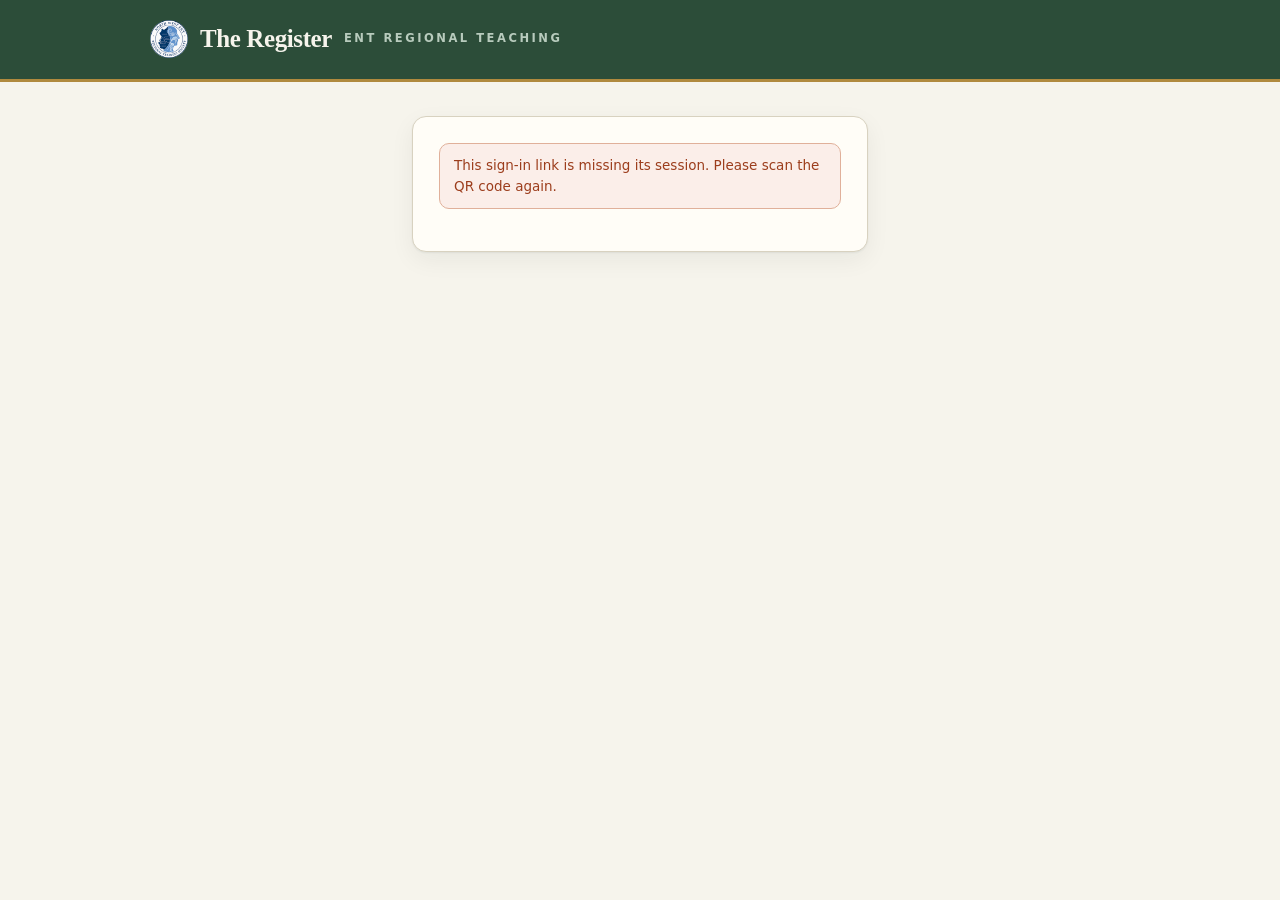
<file: checkin.html>
<!DOCTYPE html>
<html lang="en">
<head>
<meta charset="UTF-8">
<meta name="viewport" content="width=device-width, initial-scale=1.0">
<link rel="preconnect" href="https://ecyhvubwcqqghumnyxuu.supabase.co" crossorigin>
<link rel="dns-prefetch" href="https://ecyhvubwcqqghumnyxuu.supabase.co">
<title>Sign in — ENT Regional Teaching</title>
<link rel="icon" href="favicon.ico" sizes="any">
<link rel="icon" type="image/png" sizes="32x32" href="assets/favicon-32.png">
<link rel="icon" type="image/png" sizes="16x16" href="assets/favicon-16.png">
<link rel="apple-touch-icon" sizes="180x180" href="assets/apple-touch-icon.png">
<link rel="stylesheet" href="assets/pages.css">
</head>
<body>

<header class="masthead">
  <div class="masthead-inner">
    <img src="assets/logo-mark.png" alt="North West ENT Regional Trainees Society" class="masthead-logo">
    <span class="mark">The Register</span>
    <span class="sub">ENT Regional Teaching</span>
  </div>
</header>

<main class="narrow">
  <div class="card" id="card">
    <div id="loading" class="lede">Loading the session…</div>

    <div id="form" style="display:none">
      <h1>Sign in</h1>
      <p class="lede" id="sessionLine"></p>

      <div id="formError"></div>

      <div class="field">
        <label class="fld" for="who">Your name</label>
        <select id="who"></select>
      </div>

      <div class="field" id="otherNameField" style="display:none">
        <label class="fld" for="otherName">Type your full name</label>
        <input id="otherName" placeholder="e.g. Jane Smith" autocomplete="name">
        <p class="helper">You'll be added to the register with these details, so your name is on the list next time.</p>
      </div>

      <div class="field">
        <label class="fld" for="grade">Your grade this rotation</label>
        <select id="grade">
          <option value="">Select grade…</option>
        </select>
      </div>

      <div class="field">
        <label class="fld" for="email" id="emailLabel">Your email</label>
        <input id="email" type="email" inputmode="email" autocomplete="email" placeholder="the address you actually check">
        <p class="helper" id="emailHelper">Work or personal — whichever you actually read. Your certificate is sent here once you have completed the feedback form after the session.</p>
      </div>

      <button class="btn primary block" id="submit">I'm here — sign me in</button>
    </div>

    <div id="done" style="display:none" class="done">
      <div class="tick">✓</div>
      <h2 id="doneName"></h2>
      <p id="doneMsg"></p>
    </div>
  </div>
</main>

<script src="assets/config.js"></script>
<script>
/* Live session check-in. Writes the attendance to Supabase (the record the
   certificate gate relies on) and, best effort, into the register blob so the
   organiser's attendance grid updates without waiting for a manual sync. */
const params = new URLSearchParams(location.search);
const SESSION_ID = params.get('s') || '';
const el = (id) => document.getElementById(id);

let session = null;
let roster = [];          // [{id, name}] from the register
let submitting = false;

function fail(message) {
  el('loading').style.display = 'none';
  el('form').style.display = 'none';
  el('card').insertAdjacentHTML('beforeend',
    `<div class="notice bad">${ENT.esc(message)}</div>`);
}

function showError(message) {
  el('formError').innerHTML = `<div class="notice bad">${ENT.esc(message)}</div>`;
}

async function loadRoster() {
  try {
    // public_roster() is a SECURITY DEFINER function exposing just id/name for
    // trainees and id/month/title for sessions — register_store itself is
    // locked to the organiser login, this is the narrow anon-safe substitute.
    const data = await ENT.rpc('public_roster', {});
    const list = (data && data.trainees) || [];
    return list.slice().sort((a, b) => a.name.localeCompare(b.name));
  } catch (e) {
    return [];            // roster is a convenience; typing a name still works
  }
}

async function boot() {
  if (!SESSION_ID) return fail('This sign-in link is missing its session. Please scan the QR code again.');

  // Both requests go out together: on hospital wifi, two round trips one after
  // the other is most of the wait before this form appears.
  let rows;
  try {
    [rows, roster] = await Promise.all([
      ENT.rest('sessions?id=eq.' + encodeURIComponent(SESSION_ID) + '&select=id,title,session_date,location,local_id'),
      loadRoster(),
    ]);
  } catch (e) {
    return fail(ENT.loadFailure(e));
  }
  session = rows && rows[0];
  if (!session) return fail('This sign-in link is not valid any more.');

  el('sessionLine').innerHTML =
    `<span class="session-line">${ENT.esc(session.title)}</span><br>` +
    `<span class="session-sub">${ENT.esc(ENT.fmtDate(session.session_date))}` +
    (session.location ? ' · ' + ENT.esc(session.location) : '') + `</span>`;

  el('who').innerHTML =
    '<option value="">Select your name…</option>' +
    roster.map((t) => `<option value="${ENT.esc(t.id)}" data-hasemail="${t.has_email ? '1' : ''}">${ENT.esc(t.name)}</option>`).join('') +
    '<option value="__other">My name is not on the list…</option>';

  el('grade').innerHTML = '<option value="">Select grade…</option>' +
    ENT.GRADES.map((g) => `<option>${g}</option>`).join('');

  el('who').onchange = () => {
    const other = el('who').value === '__other';
    el('otherNameField').style.display = other ? 'block' : 'none';
    if (other) el('otherName').focus();
    updateEmailField();
  };
  updateEmailField();

  el('loading').style.display = 'none';
  el('form').style.display = 'block';
  el('submit').onclick = submit;
}

// Mirror the check-in into the register blob so the organiser's grid stays live.
// record_local_checkin() is a SECURITY DEFINER function that patches just the
// one attendance key — register_store itself no longer grants anon any access.
// Only for trainees picked off the roster: someone who typed their own name is
// added to the roster AND marked present server-side by the check-in function,
// since creating a trainee is not something anon is trusted to do from here.
// Best effort only: the Supabase attendee row is the record that matters, and the
// organiser console can re-sync at any time.
async function mirrorToRegister(traineeId, grade) {
  if (!traineeId || !session.local_id) return;
  try {
    await ENT.rpc('record_local_checkin', {
      p_trainee_id: traineeId, p_session_id: session.local_id, p_grade: grade || '',
    });
  } catch (e) {
    // best effort — the attendees table write already succeeded
  }
}

// Email is required only when we don't already hold one for the chosen trainee.
// "Not on the list" always requires it, since there's no record to fall back to.
function emailOnFileForSelection() {
  const opt = el('who').selectedOptions[0];
  return !!(opt && opt.dataset && opt.dataset.hasemail);
}
function updateEmailField() {
  const onFile = emailOnFileForSelection() && el('who').value !== '__other';
  el('emailLabel').textContent = onFile ? 'Your email (already on file)' : 'Your email';
  el('emailHelper').textContent = onFile
    ? "We have an address on file — leave this blank unless it has changed. Your certificate goes there after you complete the feedback form."
    : "Work or personal — whichever you actually read. Your certificate is sent here once you complete the feedback form after the session.";
}

async function submit() {
  if (submitting) return;
  el('formError').innerHTML = '';

  const choice = el('who').value;
  const name = choice === '__other' ? el('otherName').value.trim()
             : (roster.find((t) => t.id === choice) || {}).name || '';
  const grade = el('grade').value;
  const email = el('email').value.trim();
  const localTraineeId = choice === '__other' ? '' : choice;
  const onFile = emailOnFileForSelection() && choice !== '__other';

  if (!name) return showError('Please choose or type your name.');
  if (!grade) return showError('Please select your grade.');
  // Must provide a valid email unless we already hold one; a typed value is
  // always validated so a typo can't silently overwrite the address on file.
  if (email) {
    if (!/^[^\s@]+@[^\s@]+\.[^\s@]+$/.test(email)) return showError('Please enter a valid email address.');
  } else if (!onFile) {
    return showError('Please enter your email so your certificate can be sent.');
  }

  submitting = true;
  const btn = el('submit');
  btn.disabled = true;
  btn.innerHTML = '<span class="spinner"></span>Signing you in…';

  try {
    const res = await ENT.api('check-in', { session_id: SESSION_ID, name, email, grade, local_trainee_id: localTraineeId });
    if (choice !== '__other') await mirrorToRegister(choice, grade);
    el('form').style.display = 'none';
    el('done').style.display = 'block';
    el('doneName').textContent = "You're signed in";
    el('doneMsg').textContent =
      `${name} (${grade}) — ${session.title}. After the session you'll get a short feedback form; ` +
      `completing it releases your certificate` + (email ? ` to ${email}` : ' to the email we hold for you') + `.` +
      // Only when the server actually created the roster entry -- for a typed
      // name that turned out to already be on the list, there is nothing new.
      (res && res.enrolled ? " You've been added to the register, so your name will be on the list next time." : '');
  } catch (err) {
    showError(err.message || 'Could not sign you in. Please try again.');
    btn.disabled = false;
    btn.textContent = "I'm here — sign me in";
    submitting = false;
  }
}

boot();
</script>
</body>
</html>
</file>
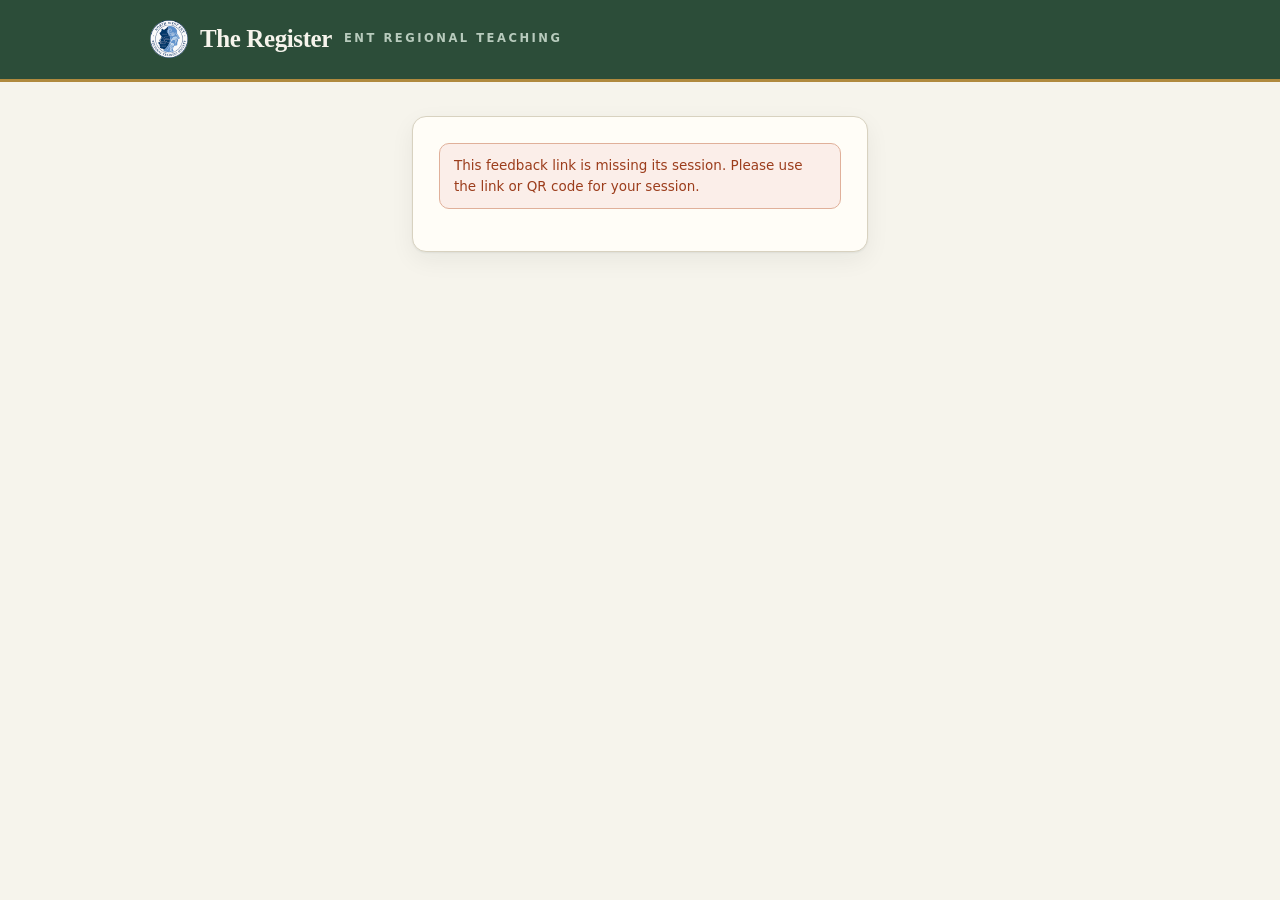
<file: feedback.html>
<!DOCTYPE html>
<html lang="en">
<head>
<meta charset="UTF-8">
<meta name="viewport" content="width=device-width, initial-scale=1.0">
<link rel="preconnect" href="https://ecyhvubwcqqghumnyxuu.supabase.co" crossorigin>
<link rel="dns-prefetch" href="https://ecyhvubwcqqghumnyxuu.supabase.co">
<title>Session feedback — ENT Regional Teaching</title>
<link rel="icon" href="favicon.ico" sizes="any">
<link rel="icon" type="image/png" sizes="32x32" href="assets/favicon-32.png">
<link rel="icon" type="image/png" sizes="16x16" href="assets/favicon-16.png">
<link rel="apple-touch-icon" sizes="180x180" href="assets/apple-touch-icon.png">
<link rel="stylesheet" href="assets/pages.css">
<style>
  .scale{display:flex;gap:6px;flex-wrap:wrap}
  .scale label{flex:1 1 0;min-width:56px}
  .scale input{position:absolute;opacity:0;pointer-events:none}
  .scale span{display:block;text-align:center;padding:11px 4px;border:1px solid var(--line);border-radius:9px;
    background:#fff;font-weight:600;font-size:14px;cursor:pointer;transition:.12s;user-select:none}
  .scale label:hover span{border-color:var(--moss)}
  .scale input:checked + span{background:var(--moss);border-color:var(--moss);color:#fff}
  .scale input:focus-visible + span{outline:2px solid var(--moss-deep);outline-offset:2px}
  .scale-ends{display:flex;justify-content:space-between;font-size:11.5px;color:var(--muted);margin-top:5px}
  .q{margin-bottom:20px}
  .q .qtext{font-weight:600;font-size:14.5px;margin-bottom:8px}
  .opt{display:flex;gap:10px;align-items:flex-start;padding:9px 11px;border:1px solid var(--line);
    border-radius:9px;background:#fff;margin-bottom:7px;cursor:pointer}
  .opt:hover{border-color:var(--moss)}
  .opt input{width:auto;margin-top:2px;flex-shrink:0}
  .opt.sel{border-color:var(--moss);background:#f2f6f1}
  .anon{display:flex;gap:10px;align-items:flex-start}
  .anon .lock{font-size:17px;line-height:1.3}
</style>
</head>
<body>

<header class="masthead">
  <div class="masthead-inner">
    <img src="assets/logo-mark.png" alt="North West ENT Regional Trainees Society" class="masthead-logo">
    <span class="mark">The Register</span>
    <span class="sub">ENT Regional Teaching</span>
  </div>
</header>

<main class="narrow">
  <div class="card" id="card">
    <div id="loading" class="lede">Loading the session…</div>

    <div id="form" style="display:none">
      <h1>Session feedback</h1>
      <p class="lede" id="sessionLine"></p>

      <div class="notice info anon">
        <span class="lock">🔒</span>
        <span><strong>Your answers are anonymous.</strong> Your name is used once, to tick you off as
        having given feedback and to release your certificate. It is never stored with your answers —
        the feedback table holds no name, no email and no link back to you.</span>
      </div>

      <div id="formError"></div>

      <div class="field">
        <label class="fld" for="who">You are</label>
        <select id="who"></select>
        <p class="helper" id="whoHelper">Pick your name so your certificate can be released.</p>
      </div>

      <div class="field" id="emailField" style="display:none">
        <label class="fld" for="email">Your email</label>
        <input id="email" type="email" inputmode="email" autocomplete="email" placeholder="the address you signed in with">
      </div>

      <div id="questions"></div>

      <div class="field" id="legacyComments">
        <label class="fld" for="comments">Anything else? (optional)</label>
        <textarea id="comments" placeholder="What worked well, what could be better…"></textarea>
      </div>

      <button class="btn primary block" id="submit">Submit feedback</button>
    </div>

    <div id="done" style="display:none" class="done">
      <div class="tick">✓</div>
      <h2>Thank you</h2>
      <p id="doneMsg"></p>
    </div>
  </div>
</main>

<script src="assets/config.js"></script>
<script>
/* Anonymous per-session feedback. The identifying value chosen at the top is sent
   to the Edge Function purely so it can flip feedback_completed on the right
   attendee row; it never reaches feedback_responses. */
const params = new URLSearchParams(location.search);
const SESSION_ID = params.get('s') || '';
const el = (id) => document.getElementById(id);

/* The question set comes from the session's own form (editable per session in
   form-editor.html), falling back to the shared template and, if even that is
   unreachable, to the built-in list in assets/config.js -- a trainee must never
   be shown a blank form because a lookup failed. */
let QUESTIONS = [];
let formTitle = 'Session feedback';

const LEGACY_FORM = {
  title: 'Session feedback',
  questions: [
    { id:'overall', type:'scale', text:'Overall, how would you rate this session?', required:true,
      lowLabel:'Poor', highLabel:'Excellent' },
    ...ENT.QUESTIONS.map((q) => ({ id:q.key, type:'scale', text:q.text, required:false,
      lowLabel:'Strongly disagree', highLabel:'Strongly agree' })),
    { id:'comments', type:'long', text:'Anything else?', required:false,
      placeholder:'What worked well, what could be better…' },
  ],
};

let session = null;
let submitting = false;

function fail(message) {
  el('loading').style.display = 'none';
  el('form').style.display = 'none';
  el('card').insertAdjacentHTML('beforeend', `<div class="notice bad">${ENT.esc(message)}</div>`);
}
function showError(message) {
  el('formError').innerHTML = `<div class="notice bad">${ENT.esc(message)}</div>`;
  el('formError').scrollIntoView({ behavior: 'smooth', block: 'nearest' });
}

function questionField(q) {
  const label = `<div class="qtext">${ENT.esc(q.text)}` +
    (q.required ? '' : ' <span style="font-weight:400;color:var(--muted)">(optional)</span>') + '</div>';

  if (q.type === 'choice' || q.type === 'checkbox') {
    const kind = q.type === 'choice' ? 'radio' : 'checkbox';
    const opts = (q.options || []).map((o, i) =>
      `<label class="opt"><input type="${kind}" name="${ENT.esc(q.id)}" value="${ENT.esc(o)}"` +
      ` id="${ENT.esc(q.id)}_${i}">${ENT.esc(o)}</label>`).join('');
    return `<div class="q" data-q="${ENT.esc(q.id)}">${label}<div role="group" aria-label="${ENT.esc(q.text)}">${opts}</div></div>`;
  }

  if (q.type === 'short' || q.type === 'long') {
    const ph = ENT.esc(q.placeholder || '');
    const field = q.type === 'long'
      ? `<textarea id="f_${ENT.esc(q.id)}" placeholder="${ph}"></textarea>`
      : `<input id="f_${ENT.esc(q.id)}" placeholder="${ph}">`;
    return `<div class="q" data-q="${ENT.esc(q.id)}">${label}${field}</div>`;
  }

  // 1-5 scale
  const options = [1, 2, 3, 4, 5].map((n) =>
    `<label><input type="radio" name="${ENT.esc(q.id)}" value="${n}"><span>${n}</span></label>`).join('');
  return `<div class="q" data-q="${ENT.esc(q.id)}">${label}
    <div class="scale" role="radiogroup" aria-label="${ENT.esc(q.text)}">${options}</div>
    <div class="scale-ends"><span>1 — ${ENT.esc(q.lowLabel || 'strongly disagree')}</span>` +
    `<span>5 — ${ENT.esc(q.highLabel || 'strongly agree')}</span></div>
  </div>`;
}

// The overall rating is stored in its own column, so it is the one question the
// form always needs. If an edited form has dropped it, put it back.
function normaliseForm(f) {
  const questions = (f && Array.isArray(f.questions) ? f.questions : []).filter((q) => q && q.text);
  if (!questions.length) return LEGACY_FORM;
  if (!questions.some((q) => q.id === 'overall')) questions.unshift(LEGACY_FORM.questions[0]);
  return { title: (f && f.title) || 'Session feedback', questions };
}

async function boot() {
  if (!SESSION_ID) return fail('This feedback link is missing its session. Please use the link or QR code for your session.');

  // Session and attendee list are fetched together rather than one after the
  // other -- it halves the wait before the form appears.
  // Only checked-in attendees are readable, and only their id and name.
  let rows, attendees = [];
  try {
    const [r, a] = await Promise.all([
      ENT.rest('sessions?id=eq.' + encodeURIComponent(SESSION_ID) + '&select=id,title,session_date,location,form'),
      ENT.rest('attendees?session_id=eq.' + encodeURIComponent(SESSION_ID) + '&select=id,name&order=name').catch(() => []),
    ]);
    rows = r; attendees = a || [];
  } catch (e) {
    return fail(ENT.loadFailure(e));
  }
  session = rows && rows[0];
  if (!session) return fail('This feedback link is not valid any more.');

  el('sessionLine').innerHTML =
    `<span class="session-line">${ENT.esc(session.title)}</span><br>` +
    `<span class="session-sub">${ENT.esc(ENT.fmtDate(session.session_date))}` +
    (session.location ? ' · ' + ENT.esc(session.location) : '') + `</span>`;

  el('who').innerHTML =
    '<option value="">Select your name…</option>' +
    attendees.map((a) => `<option value="${ENT.esc(a.id)}">${ENT.esc(a.name)}</option>`).join('') +
    '<option value="__email">I\'ll type my email instead…</option>';

  if (!attendees.length) {
    el('whoHelper').textContent = 'Nobody has signed in for this session yet — type the email you signed in with.';
    el('who').value = '__email';
    el('emailField').style.display = 'block';
  }

  el('who').onchange = () => {
    const byEmail = el('who').value === '__email';
    el('emailField').style.display = byEmail ? 'block' : 'none';
    if (byEmail) el('email').focus();
  };

  // The session's own form, or the shared template if it has none yet.
  let f = session.form;
  if (!f) {
    try {
      const rows = await ENT.rest('form_templates?id=eq.default&select=form');
      f = rows && rows[0] && rows[0].form;
    } catch (e) { /* fall through to the built-in set */ }
  }
  const active = normaliseForm(f);
  QUESTIONS = active.questions;
  formTitle = active.title;
  document.querySelector('#form h1').textContent = formTitle;
  el('questions').innerHTML = QUESTIONS.map(questionField).join('');

  // The free-text box used to be a fixed field below the questions; it is now
  // just another question, so hide the old one unless this form has no
  // long-answer question of its own.
  if (QUESTIONS.some((q) => q.type === 'long')) el('legacyComments').style.display = 'none';

  el('loading').style.display = 'none';
  el('form').style.display = 'block';
  el('submit').onclick = submit;
}

function radioValue(name) {
  const picked = document.querySelector(`input[name="${name}"]:checked`);
  return picked ? Number(picked.value) : null;
}

async function submit() {
  if (submitting) return;
  el('formError').innerHTML = '';

  const choice = el('who').value;
  const identifier = choice === '__email' ? el('email').value.trim() : choice;
  const overall = radioValue('overall');

  if (!identifier) {
    return showError(choice === '__email'
      ? 'Please type the email you signed in with.'
      : 'Please choose your name so your certificate can be released.');
  }
  if (!overall) return showError('Please give an overall rating.');

  // Answers are keyed by question id. The question text travels with the
  // session's form, so the report can still label an answer correctly after a
  // question has been reworded.
  const answers = {};
  const commentBits = [];
  for (const q of QUESTIONS) {
    if (q.id === 'overall') continue;                       // stored in its own column
    let v = null;
    if (q.type === 'scale') v = radioValue(q.id);
    else if (q.type === 'choice') { const p = document.querySelector(`input[name="${q.id}"]:checked`); v = p ? p.value : null; }
    else if (q.type === 'checkbox') {
      const picked = [...document.querySelectorAll(`input[name="${q.id}"]:checked`)].map((i) => i.value);
      v = picked.length ? picked : null;
    } else {
      const field = document.getElementById('f_' + q.id);
      v = field && field.value.trim() ? field.value.trim() : null;
      if (v && q.type === 'long') commentBits.push(QUESTIONS.length > 1 ? `${q.text}\n${v}` : v);
    }
    if (q.required && (v === null || v === '' || (Array.isArray(v) && !v.length))) {
      showError(`Please answer: ${q.text}`);
      document.querySelector(`.q[data-q="${q.id}"]`)?.scrollIntoView({ behavior: 'smooth', block: 'center' });
      return;
    }
    if (v !== null) answers[q.id] = v;
  }

  // comments is a real column on feedback_responses, so long-answer text is
  // mirrored into it as well as being kept, keyed, in answers.
  const legacy = el('comments').value.trim();
  if (legacy) commentBits.push(legacy);

  submitting = true;
  const btn = el('submit');
  btn.disabled = true;
  btn.innerHTML = '<span class="spinner"></span>Submitting…';

  try {
    const res = await ENT.api('submit-feedback', {
      session_id: SESSION_ID,
      identifier,
      overall_rating: overall,
      answers,
      comments: commentBits.join('\n\n'),
    });

    const messages = {
      sent: 'Your feedback is recorded and your certificate is on its way by email.',
      already_sent: 'Your feedback is recorded — your certificate has already been emailed to you.',
      already_recorded: 'You have already given feedback for this session. Your certificate has been issued.',
      email_not_configured: 'Your feedback is recorded. Certificates are not being emailed yet — the organiser will send yours.',
      skipped_not_checked_in: 'Your feedback is recorded. We have no sign-in for you on the day, so no certificate can be issued — please speak to the organiser.',
      skipped_no_match: 'Your feedback is recorded. We could not match you to a sign-in, so no certificate can be issued — please speak to the organiser.',
      skipped_no_feedback: 'Your feedback is recorded.',
      failed_email: 'Your feedback is recorded, but the certificate email failed to send. The organiser can resend it.',
      failed_pdf: 'Your feedback is recorded, but the certificate could not be generated. The organiser has been notified.',
    };
    el('form').style.display = 'none';
    el('done').style.display = 'block';
    el('doneMsg').textContent = messages[res.certificate] || 'Your feedback is recorded.';
  } catch (err) {
    showError(err.message || 'Could not submit your feedback. Please try again.');
    btn.disabled = false;
    btn.textContent = 'Submit feedback';
    submitting = false;
  }
}

boot();
</script>
</body>
</html>
</file>
<file: assets/pages.css>
/* Shared look for the standalone pages — same palette as the register. */
:root{
  --ink:#15211c; --paper:#f6f4ec; --card:#fffdf7; --line:#d8d2c0;
  --moss:#3f6b4f; --moss-deep:#2c4d39; --clay:#c0613a; --gold:#b08a3e; --muted:#7a7568;
  --shadow:0 1px 2px rgba(21,33,28,.06),0 8px 24px rgba(21,33,28,.06);
}
*{box-sizing:border-box;margin:0;padding:0}
html{-webkit-text-size-adjust:100%}
body{font-family:"Inter","Segoe UI",system-ui,sans-serif;background:var(--paper);color:var(--ink);line-height:1.55;font-size:15px}
header.masthead{background:var(--moss-deep);color:#f6f4ec;padding:20px clamp(16px,4vw,40px);border-bottom:3px solid var(--gold)}
.masthead-inner{max-width:980px;margin:0 auto;display:flex;align-items:center;gap:12px;flex-wrap:wrap}
.masthead-logo{height:38px;width:38px;flex-shrink:0;display:block}
.mark{font-family:Georgia,"Times New Roman",serif;font-size:25px;font-weight:700;letter-spacing:-.4px}
.sub{font-size:11.5px;text-transform:uppercase;letter-spacing:.22em;color:#b8cbbd;font-weight:600}
main{max-width:980px;margin:0 auto;padding:clamp(18px,3vw,34px) clamp(14px,3vw,32px) 80px}
.narrow{max-width:520px}
.card{background:var(--card);border:1px solid var(--line);border-radius:14px;box-shadow:var(--shadow);padding:clamp(18px,3vw,26px)}
.card + .card{margin-top:18px}
h1{font-family:Georgia,serif;font-size:24px;font-weight:700;letter-spacing:-.3px;margin-bottom:4px}
h2{font-family:Georgia,serif;font-size:18px;font-weight:700;margin-bottom:10px}
.lede{color:var(--muted);font-size:14px;margin-bottom:20px}
label.fld{display:block;font-size:12.5px;font-weight:600;color:var(--muted);margin-bottom:5px;text-transform:uppercase;letter-spacing:.04em}
.field{margin-bottom:16px}
input,select,textarea{font:inherit;color:var(--ink);background:#fff;border:1px solid var(--line);border-radius:9px;padding:11px 12px;width:100%}
textarea{min-height:96px;resize:vertical}
input:focus,select:focus,textarea:focus{outline:2px solid var(--moss);outline-offset:-1px;border-color:var(--moss)}
/* Element-qualified as `button.btn` this matched only <button>, so every link
   styled as a button -- the back bars, the console and form-editor links --
   rendered as bare text with no border, no weight and a text-sized tap
   target. Applies to anchors too now. */
.btn{appearance:none;cursor:pointer;font:inherit;font-weight:600;font-size:14.5px;border-radius:10px;
  padding:11px 18px;border:1px solid transparent;transition:.15s;text-decoration:none;
  display:inline-flex;align-items:center;justify-content:center;gap:6px}
.btn.primary{background:var(--moss);color:#fff}
.btn.primary:hover{background:var(--moss-deep)}
.btn.primary:disabled{background:#a9bdae;cursor:not-allowed}
.btn.ghost{background:transparent;border-color:var(--line);color:var(--ink)}
.btn.ghost:hover{border-color:var(--moss);color:var(--moss-deep)}
.btn.block{width:100%;padding:14px;font-size:15.5px}
.btn.sm{padding:7px 12px;font-size:13px;border-radius:8px}
.helper{font-size:12.5px;color:var(--muted);margin-top:8px;line-height:1.5}
.notice{border-radius:10px;padding:11px 14px;font-size:13.5px;margin-bottom:16px}
.notice.info{background:#eef2ea;border:1px solid #cfdcd2;color:var(--moss-deep)}
.notice.warn{background:#fbf3ee;border:1px solid #e4c3ad;color:#8d4526}
.notice.bad{background:#fbeee9;border:1px solid #e0b09a;color:#9c3d1c}
.done{text-align:center;padding:22px 6px}
.done .tick{width:62px;height:62px;border-radius:50%;background:var(--moss);color:#fff;font-size:32px;display:flex;align-items:center;justify-content:center;margin:0 auto 14px}
.done h2{margin-bottom:6px}
.done p{color:var(--muted);font-size:14px}
.spinner{display:inline-block;width:15px;height:15px;border:2px solid rgba(255,255,255,.45);border-top-color:#fff;border-radius:50%;animation:spin .7s linear infinite;vertical-align:-2px;margin-right:7px}
@keyframes spin{to{transform:rotate(360deg)}}
.session-line{font-size:14px;color:var(--moss-deep);font-weight:600}
.session-sub{font-size:13px;color:var(--muted)}
</file>
